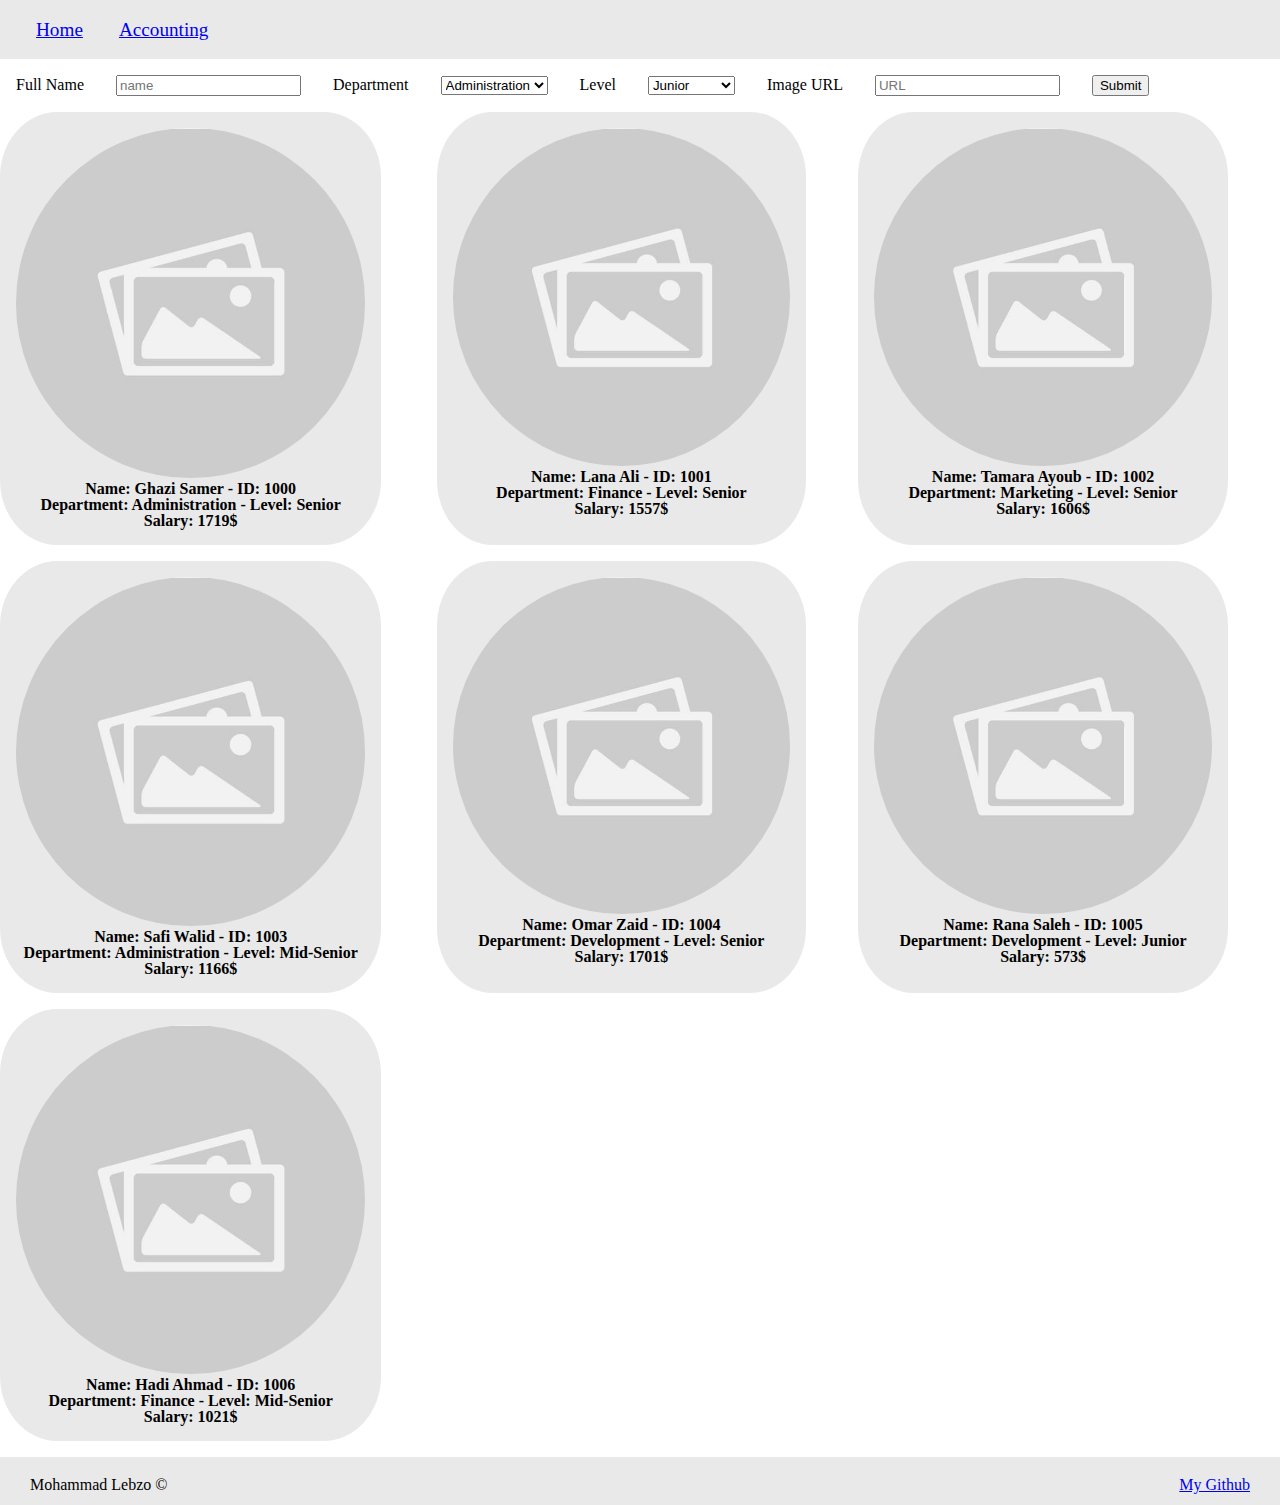
<file: index.html>
<!DOCTYPE html>
<html lang="en">

<head>
    <meta charset="UTF-8">
    <meta http-equiv="X-UA-Compatible" content="IE=edge">
    <meta name="viewport" content="width=device-width, initial-scale=1.0">
    <link rel="stylesheet" href="./css/reset.css">
    <link rel="stylesheet" href="./css/index.css">
    <title>Home</title>
</head>

<body>
    <header>
        <ul>
            <li><a href="index.html">Home</a></li>
            <li><a href="accounting.html">Accounting</a></li>
        </ul>
    </header>
    <main>
        <div id="rootDiv"></div>
    </main>
    <footer>
        <ul>
            <li id="CR">Mohammad Lebzo &copy;</li>
            <li id="git"><a href="https://github.com/mohammadlebzo" target="_blank">My Github</a></li>
          </ul>
    </footer>
    <script src="./js/app.js"></script>
</body>

</html>
</file>
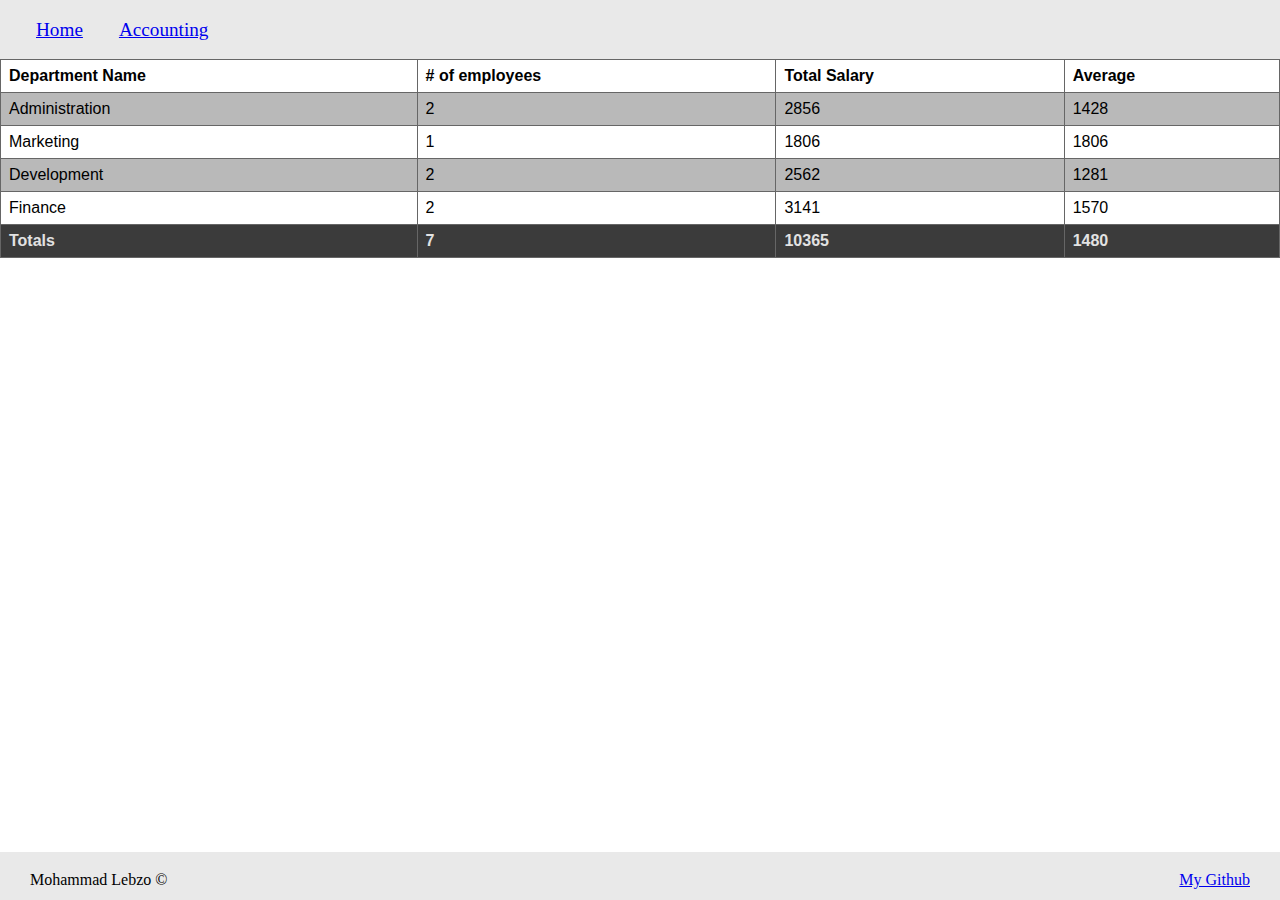
<file: accounting.html>
<!DOCTYPE html>
<html lang="en">
<head>
    <meta charset="UTF-8">
    <meta http-equiv="X-UA-Compatible" content="IE=edge">
    <meta name="viewport" content="width=device-width, initial-scale=1.0">
    <link rel="stylesheet" href="./css/reset.css">
    <link rel="stylesheet" href="./css/index.css">
    <link rel="stylesheet" href="./css/accounting.css">
    <title>Document</title>
</head>
<body>
    <header>
        <ul>
            <li><a href="index.html">Home</a></li>
            <li><a href="accounting.html">Accounting</a></li>
        </ul>
    </header>
    <main>
        <div id="rootDivAccounting"></div>
    </main>
    <footer>
        <ul>
            <li id="CR">Mohammad Lebzo &copy;</li>
            <li id="git"><a href="https://github.com/mohammadlebzo" target="_blank">My Github</a></li>
          </ul>
    </footer>
    <script src="./js/app.js"></script>
    <script src="./js/accounting.js"></script>
</body>
</html>
</file>
<file: css/index.css>
:root{
  --main-color: #dddddda8;
  --span-color: blue;
  --pending-color: rgb(156, 156, 0);
  --process-color: rgb(0, 133, 0);
}
header{
  padding: 20px;
  position: relative;
  background-color: var(--main-color);
}
header ul{
  list-style: none;
}
header li{
  display: inline;
  font-size: 1.2rem;
  padding: 1rem;
}
footer{
  width:100%;
  height:3rem;
  background-color: var(--main-color);
}
footer ul{
  padding-top: 20px;
}
footer li{
  display: inline;
}
form > *{
  margin: 1rem;
}
.cardsContainer{
  display: grid;
  grid-template-columns: auto auto auto;
}
.card{
  width: 80%;
  text-align: center;
  padding: 1rem;
  margin-bottom: 1rem;
  background-color: var(--main-color);
  border-radius: 15%;
}
.card img{
  width: 100%;
  border-radius: 50%;
}
.card p{
  font-weight: 700;
}
#git{
  float: right;
  padding-right: 30px;
}
#CR{
  padding-left: 30px;
}
</file>
<file: css/accounting.css>
body{
    position: relative;
    height: 100vh;
}
table {
    font-family: arial, sans-serif;
    border-collapse: collapse;
    width: 100%;
  }
  th{
    font-weight: bold;
  }
  td, th {
    border: 1px solid #666666;
    text-align: left;
    padding: 8px;
  }
  
  tr:nth-child(even) {
    background-color: #b9b9b9;
  }
  tr:last-child {
    font-weight: bold;
    background-color: #3b3b3b;
    color: #e2e2e2;
  }
  footer{
    position: absolute;
    bottom: 0;
    width:100%;
    height:3rem;
    background-color: var(--main-color);
  }
  footer ul{
    padding-top: 20px;
  }
  footer li{
    display: inline;
  }
</file>
